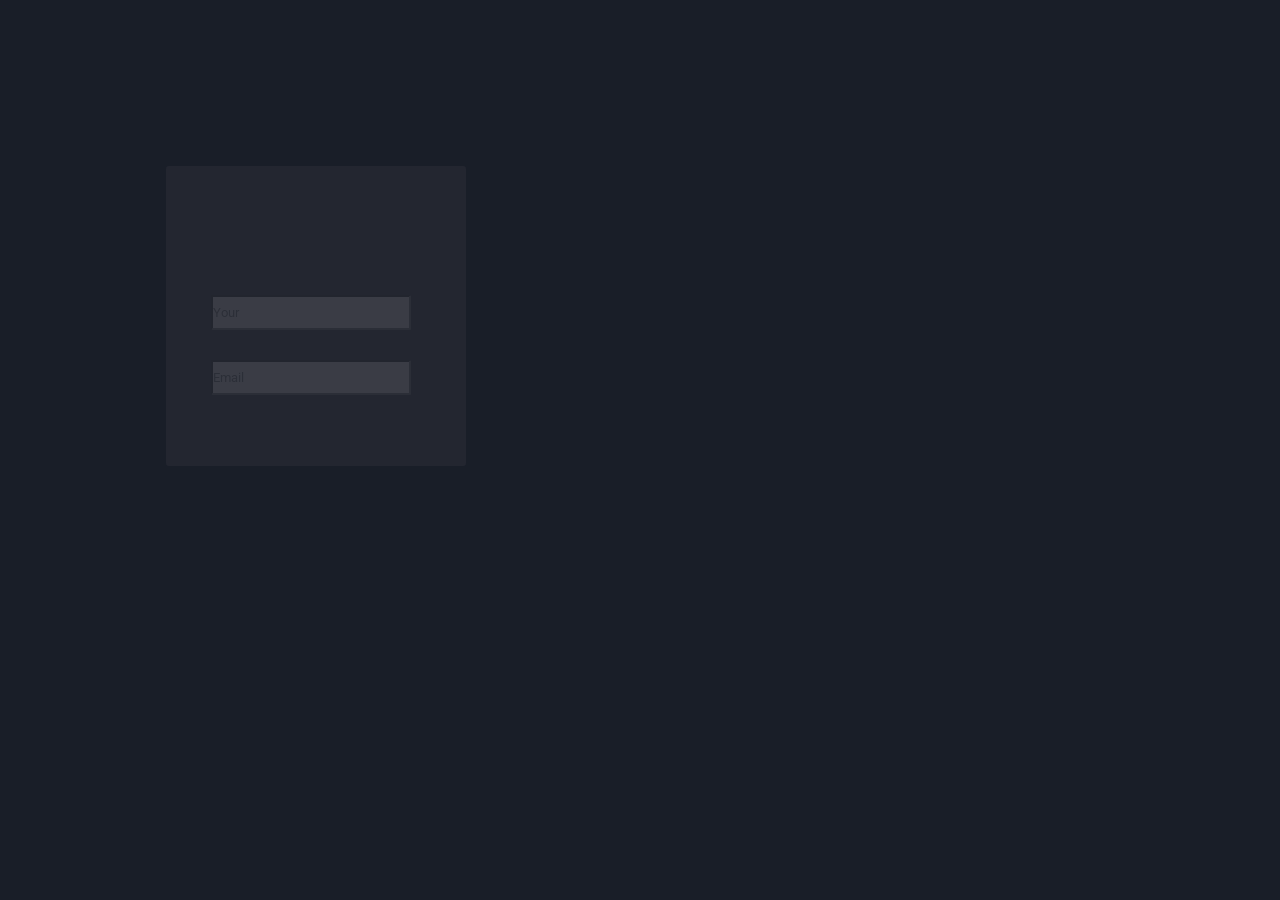
<file: contact.html>
<!DOCTYPE html>
<html>
  <head>
    <meta charset="utf-8" />
    <title>oceaneum</title>
    <meta name="viewport" content="width=device-width, initial-scale=1.0" />
    <link href="https://cdn.lineicons.com/2.0/LineIcons.css" rel="stylesheet" />
    <link rel="stylesheet" href="contact.css" />
    <link rel="preconnect" href="https://fonts.gstatic.com" />
    <link
      href="https://fonts.googleapis.com/css2?family=Roboto:ital,wght@0,300;1,400&display=swap"
      rel="stylesheet"
    />
  </head>
  <body>
    <div class="gridLayout">
      <main class="mainArea">
        
        
          <div class="contentBox">
            <p class="paraContact">
              If the oceans die<br />
              We die<br />

              <br />
              Paul Watson<br />
            </p>
            <form>
              <input
                placeholder="Your"
                class="inputForm"
                type="text"
                id="fname"
                name="fname"
              />
              <input
                placeholder="Email"
                class="inputForm"
                type="text"
                id="fname"
                name="fname"
              />
            </form>
          </div>
        
      </main>
      <nav class="navigationBar">
        <div class="navButton">
          <a href="index.html"><p class="buttonParaIndex">Home</p></a>
        </div>
        <div class="navButton">
          <a href="docu.html"><p class="buttonParaIndex">Docu</p></a>
        </div>
        <div class="navButton">
          <a href="ocean.html"><p class="buttonParaIndex">Ocean</p></a>
        </div>
        <div class="navButton">
          <a href="contact.html"><p class="buttonParaIndex">Contact</p></a>
        </div>
        <i class="menuIcon lni lni-menu"></i>
      </nav>
    </div>

    <script src="contact.js" type="module"></script>
  </body>
</html>
</file>
<file: contact.css>
@import "base.css";



.inputForm {
  font-family: "Roboto", sans-serif;
  margin: 5% 5% 5% 15%;
  width: 200px;
  height: 35px;
  opacity: 10%;
  border-radius: 2%;
}

.contentBox {
  position: relative;
  margin: 13%;
  width: 300px;
  height: 300px;
  background-color: rgba(50, 50, 60, 0.4);
  border-radius: 1%;
  animation: boxSize 2s;
  top: 0px;
  left: 0px;
  transition-duration: 1.8s;
  overflow: hidden;
}

.contentBox:hover {
  box-shadow: 2pt 2pt 4pt 3pt rgba(200, 200, 200, 0.4);
}

@keyframes boxSize {
  0% {
    width: 0px;
    height: 0px;
    top: 140px;
    left: 140px;
    border-radius: 50%;
    background-color: transparent;
  }
  100% {
    width: 300px;
    height: 300px;
    top: 0px;
    left: 0px;
    border-radius: 0%;
    background-color: rgba(50, 50, 60, 0.3);
  }
}

.paraContact {
  opacity: 0%;
  padding-top: 50px;
  color: seashell;
  text-align: center;
  font-size: 88%;
  text-shadow: 1pt 1pt grey;
  animation: contentPara 18s;
  transition-duration: 1.5s;
}

.paraContact:hover {
  font-size: 90%;
  opacity: 80%;
}

@keyframes contentPara {
  0% {
    opacity: 0%;
  }
  20% {
    opacity: 100%;
  }
  40% {
    opacity: 0%;
  }
  60% {
    opacity: 100%;
  }
  80% {
    opacity: 0%;
  }
  100% {
    opacity: 100%;
  }
}
</file>
